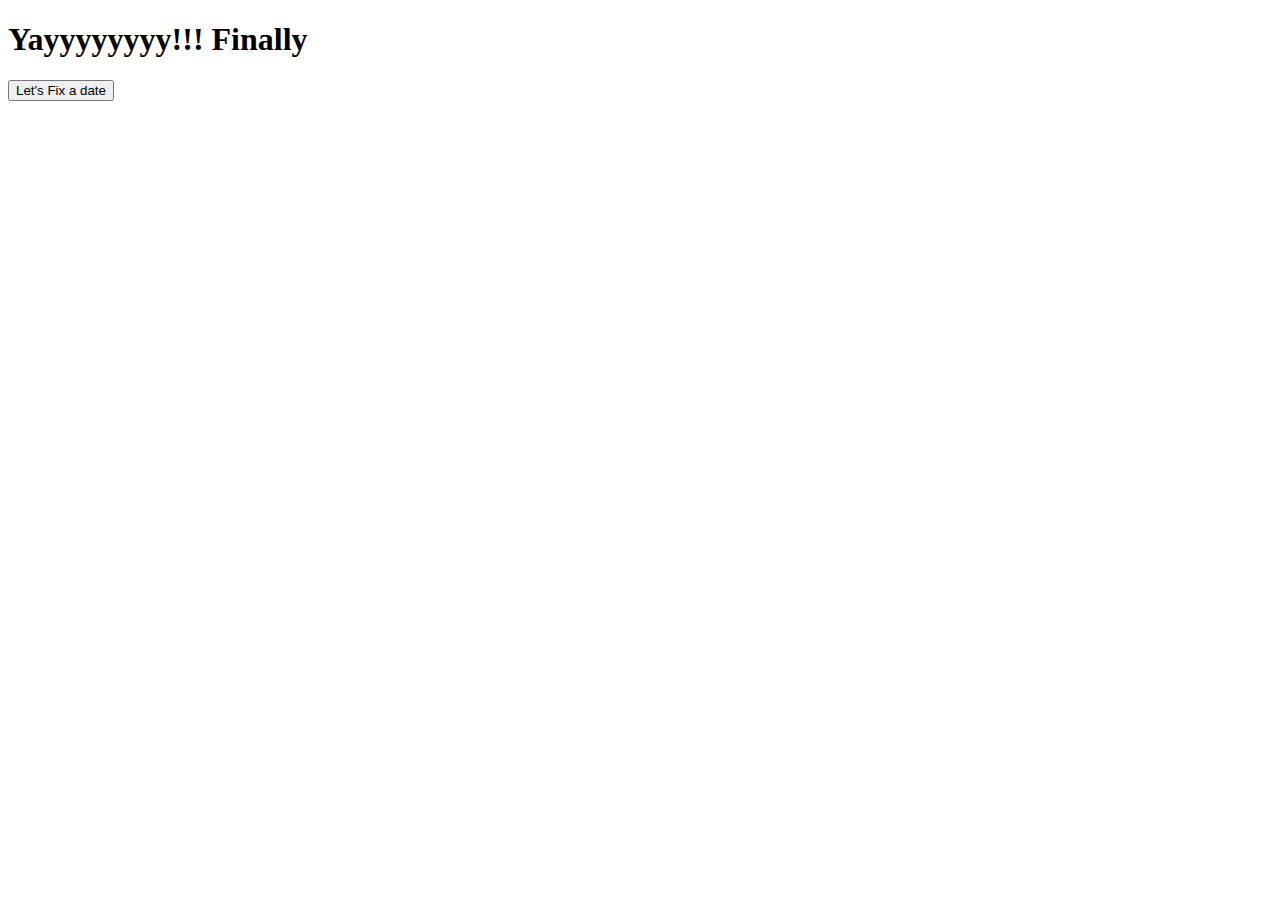
<file: static/ask_out.html>
<!DOCTYPE html>
<html lang="en">
<head>
    <meta charset="UTF-8">
    <meta name="viewport" content="width=device-width, initial-scale=1.0">
    <title>Document</title>
</head>
<body>
    <h1>Yayyyyyyyy!!! Finally</h1>
            <div class="question">
                <div class="fix-gif">
                    <div class="fix-gifimg"></div>
                </div>
                <a href="https://wa.me/+918595790116?text='Chalo date pr chalein!!!!!' ">
                </a>
                    <button class="answer" id="fix">Let's Fix a date</button>
                
            </div>  
    <script>
        document.getElementById("fix").addEventListener("click", function(){
        window.location= "https://wa.me/+918802130983?text=Chalo date pr chalein !!!!! ";
        }, false);

    </script>

</body>
</html>
</file>
